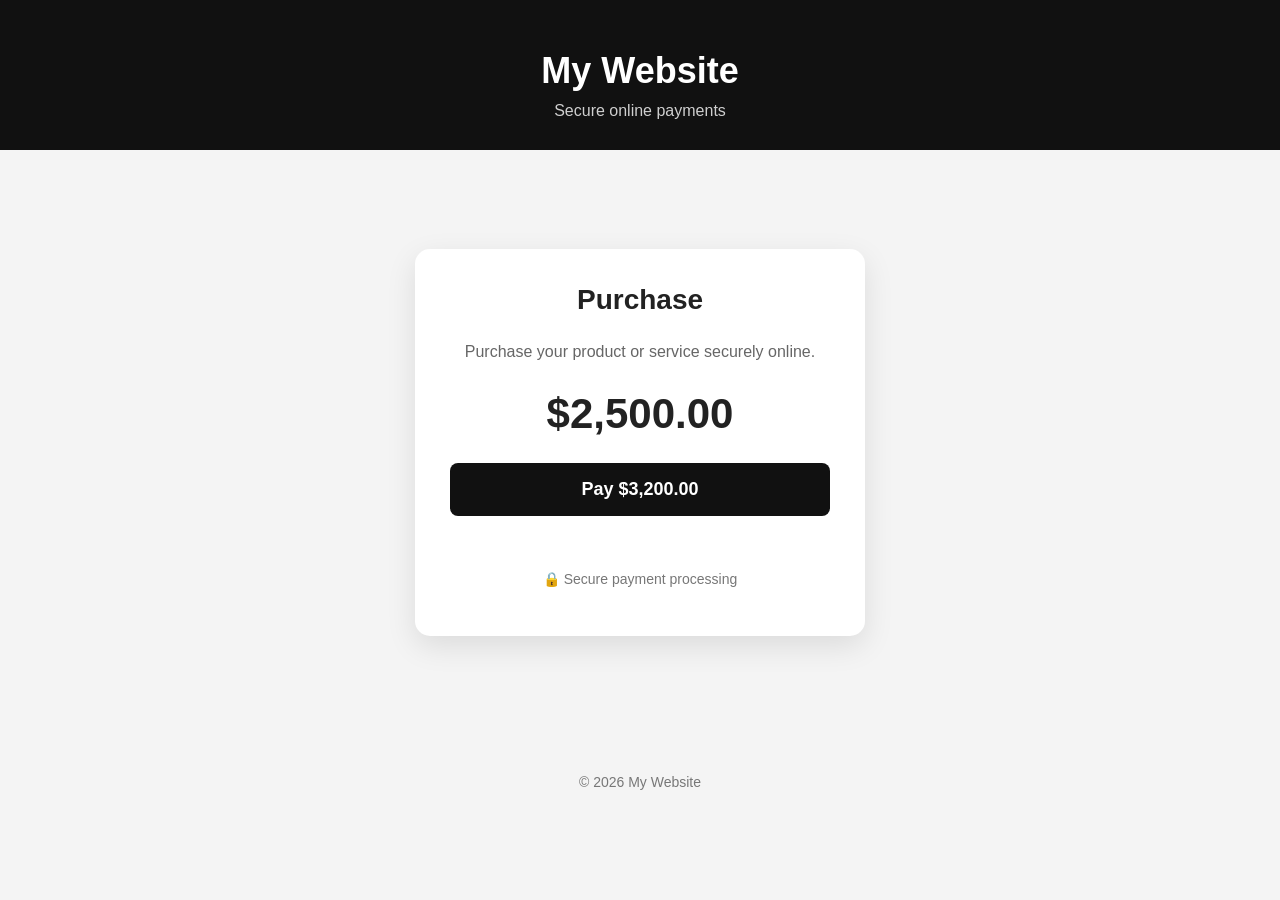
<file: index.html>
<!DOCTYPE html>
<html lang="en">
<head>
    <meta charset="UTF-8">
    <meta name="viewport" content="width=device-width, initial-scale=1.0">
    <title>My Website</title>
    <meta name="description" content="Secure online payment">
    <link rel="stylesheet" href="style.css">
</head>

<body>

    <header class="header">
        <h1>My Website</h1>
        <p>Secure online payments</p>
    </header>

    <main class="container">

        <section class="payment-card">
            <h2>Purchase</h2>

            <p class="description">
                Purchase your product or service securely online.
            </p>

            <div class="price">
                $2,500.00
            </div>

            <button id="pay-button" class="pay-button">
                Pay $3,200.00
            </button>

            <p id="payment-message" class="message"></p>

            <p class="secure">
                🔒 Secure payment processing
            </p>
        </section>

    </main>

    <footer>
        <p>© 2026 My Website</p>
    </footer>

    <script src="script.js"></script>
</body>
</html>
</file>
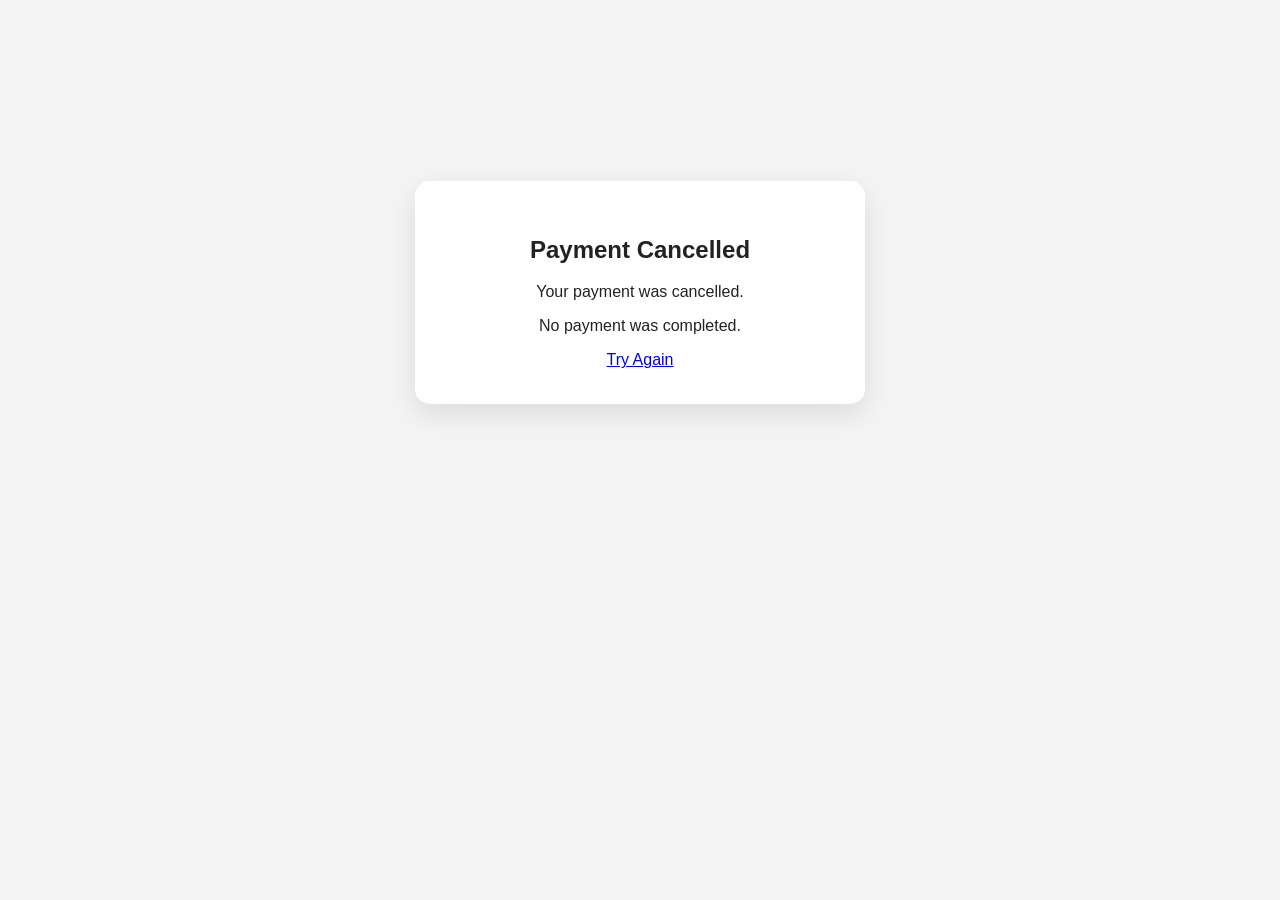
<file: cancel.html>
<!DOCTYPE html>
<html lang="en">
<head>
    <meta charset="UTF-8">
    <meta name="viewport" content="width=device-width, initial-scale=1.0">
    <title>Payment Cancelled</title>
    <link rel="stylesheet" href="style.css">
</head>

<body>

    <main class="container">
        <section class="payment-card">

            <h1>Payment Cancelled</h1>

            <p>
                Your payment was cancelled.
            </p>

            <p>
                No payment was completed.
            </p>

            <a href="index.html">
                Try Again
            </a>

        </section>
    </main>

</body>
</html>
</file>
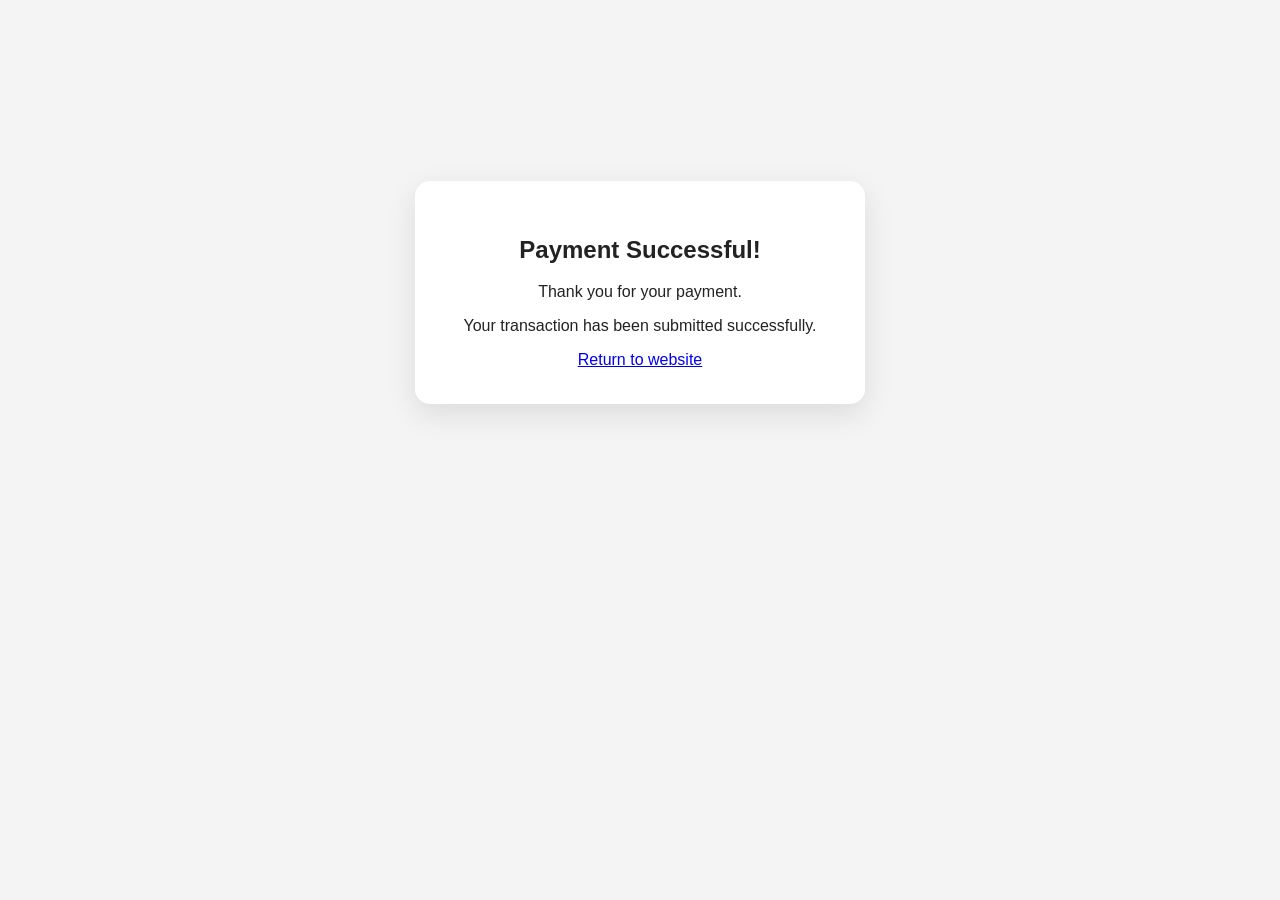
<file: success.html>
<!DOCTYPE html>
<html lang="en">
<head>
    <meta charset="UTF-8">
    <meta name="viewport" content="width=device-width, initial-scale=1.0">
    <title>Payment Successful</title>
    <link rel="stylesheet" href="style.css">
</head>

<body>

    <main class="container">
        <section class="payment-card">

            <h1>Payment Successful!</h1>

            <p>
                Thank you for your payment.
            </p>

            <p>
                Your transaction has been submitted successfully.
            </p>

            <a href="index.html">
                Return to website
            </a>

        </section>
    </main>

</body>
</html>
</file>
<file: style.css>
* {
    box-sizing: border-box;
}

body {
    margin: 0;
    font-family: Arial, sans-serif;
    background: #f4f4f4;
    color: #222;
}

.header {
    text-align: center;
    padding: 50px 20px 30px;
    background: #111;
    color: white;
}

.header h1 {
    margin: 0 0 10px;
    font-size: 36px;
}

.header p {
    margin: 0;
    opacity: 0.8;
}

.container {
    min-height: 65vh;
    display: flex;
    justify-content: center;
    align-items: center;
    padding: 30px 20px;
}

.payment-card {
    width: 100%;
    max-width: 450px;
    background: white;
    padding: 35px;
    border-radius: 15px;
    text-align: center;
    box-shadow: 0 10px 30px rgba(0, 0, 0, 0.1);
}

.payment-card h2 {
    margin-top: 0;
    font-size: 28px;
}

.description {
    color: #666;
    line-height: 1.6;
}

.price {
    font-size: 42px;
    font-weight: bold;
    margin: 25px 0;
}

.pay-button {
    width: 100%;
    padding: 16px;
    border: none;
    border-radius: 8px;
    background: #111;
    color: white;
    font-size: 18px;
    font-weight: bold;
    cursor: pointer;
}

.pay-button:hover {
    opacity: 0.85;
}

.pay-button:disabled {
    opacity: 0.5;
    cursor: not-allowed;
}

.message {
    min-height: 20px;
    margin-top: 15px;
    color: #c00;
}

.secure {
    margin-top: 20px;
    font-size: 14px;
    color: #777;
}

footer {
    text-align: center;
    padding: 25px;
    color: #777;
    font-size: 14px;
}
</file>
